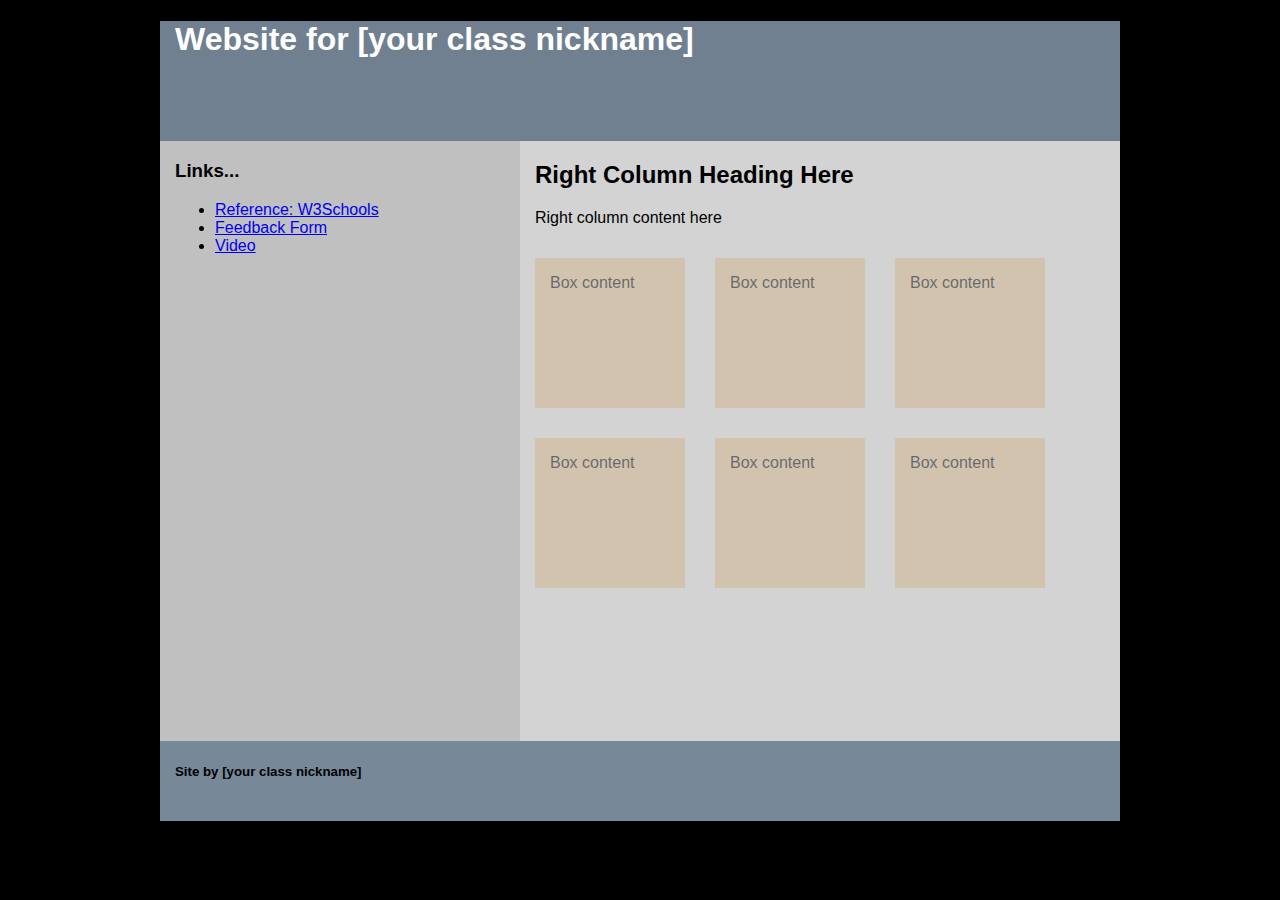
<file: Lecs/Lec 1/index.html>
<!--The HTML5 doctype declaration is very simple--> 
<!DOCTYPE HTML> 
<!--All page content is inside the HTML element--> 
<html> 
<!--Head element content is not visible in a browser window--> 
<head> 
<!--The UTF-8 character set provides the most support for all symbols and 
characters--> 
<meta charset="UTF-8"> 
<title>HTML Template</title> 
<!-- The following line links to our style sheet file--> 
<link rel="stylesheet" type="text/css" href="style.css"> 
</head> 
<!--Content visible in the browser's window is inside the HTML element--> 
<body> 
<!--All our content is enclosed in the wrapper ID style--> 
<div id="wrapper"> 
<!--The banner ID style is inside the wrapper ID style--> 
<div id="banner"> 
<h1>Website for [your class nickname]</h1> 
</div> 
<!--left-column ID style is floated left and used for navigation--> 
<div id="left-column"> 
<h3>Links...</h3> 
<ul> 
<li> <a href="http://www.w3schools.com/">Reference: W3Schools</a></li> 
<li> <a href="feedback.html">Feedback Form</a></li> 
<li> <a href="video.html">Video</a></li> 
</ul> 
</div> 
<!--right-column ID style is floated right and used for content--> 
<div id="right-column"> 
<h2>Right Column Heading Here </h2> 
<p>Right column content here </p> 
<div class="box"><p>Box content</p></div> 
<div class="box"><p>Box content</p></div> 
<div class="box"><p>Box content</p></div> 
<div class="box"><p>Box content</p></div> 
<div class="box"><p>Box content</p></div> 
<div class="box"><p>Box content</p></div> 
</div> 
<!--The clear class style clears (removes) float--> 
<div class="clear"></div> 
<div id="footer"> 
<h5>Site by [your class nickname]</h5> 
</div> 
</div> 
</body> 
</html>
</file>
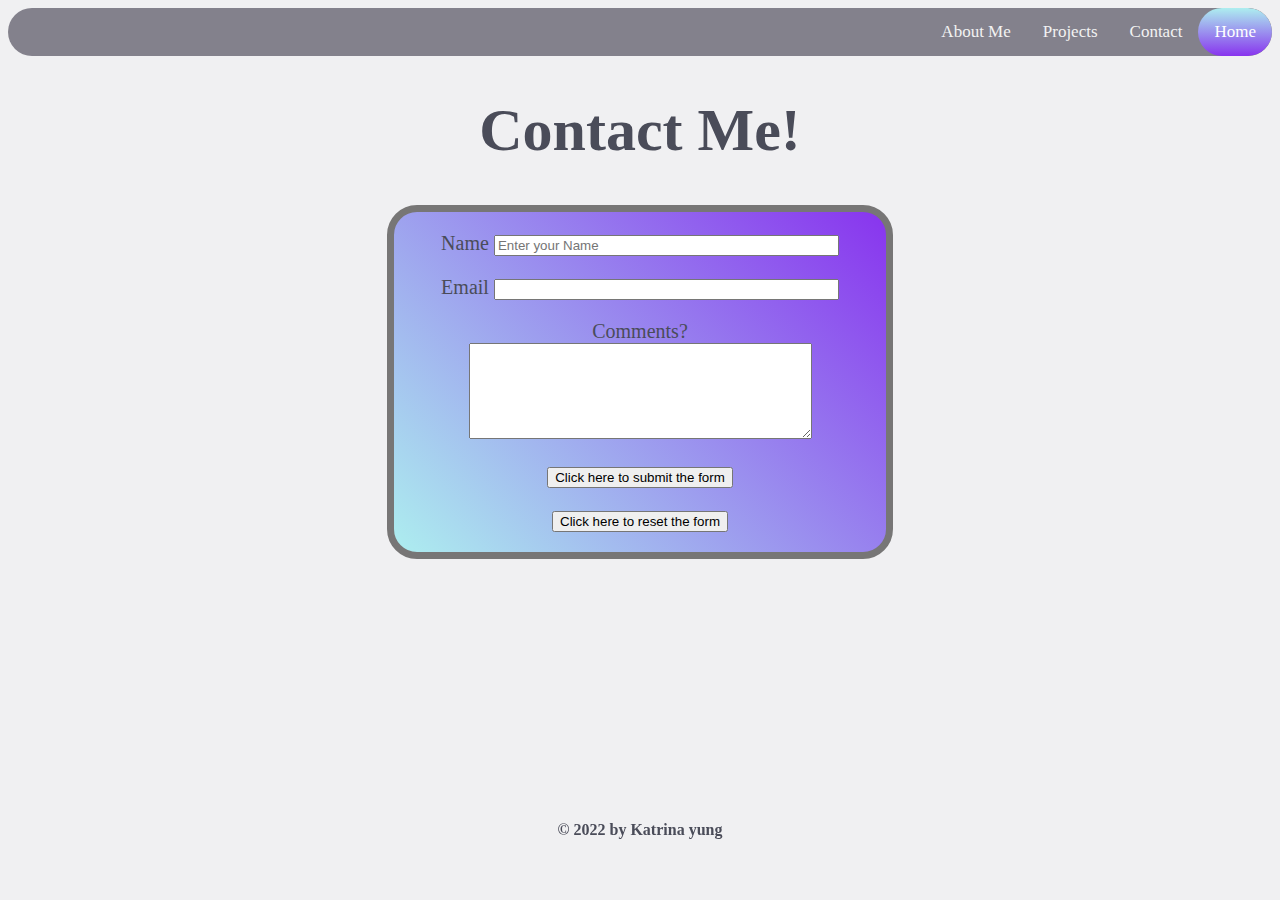
<file: Assignments/contact.html>
<!DOCTYPE html>
<html>
<head>          
      <!--This is the title-->         
      <title>Contact</title>
      <!--Style sheet for full size laptop screen-->
      <link href="style.css" rel="stylesheet" type="text/css" media="only screen and (min-width:960px)">
      <!--Style sheet for full size tablet screen-->
      <link href="tablet.css" rel="stylesheet" type="text/css" media="only screen and (min-width:481px) and (max-width:960px)">
      <!--Style sheet for full size mobile screen-->
      <link href="mobile.css" rel="stylesheet" type="text/css" media="only screen and (max-width:480px)">
    </head>
<body> 
  <div id="wrapper"> 
     <!--This is the navigation bar-->
     <div class="navbar">
      <!--Tab for home page-->
      <a class="active" href="home.html">Home</a>
      <!--Tab for contact me page-->
      <a href="contact.html">Contact</a>
      <!--Tab for projects page-->
      <a href="projects.html">Projects</a>
      <!--Tab for about me page-->
      <a href="about.html">About Me</a>
    </div>
    <!--Title for Contact me-->
    <h1>Contact Me!</h1>
    <title>Form</title>
    <!--Style sheet for Contact me page>-->
<link href="style.css" rel="stylesheet" type="text/css">
</head>
<body>
<div id="wrapper">
  <!--Form for Contact me page-->
  <div class="form">
    <!--Send form to my email-->
    <form action=mailto:katrina.yung@ontariotechu.net ?subject=Signup Form method="post" enctype="text/plain" name="form">
      <p>
      <!--Section for user to insert their name-->
      <label for="name">Name</label>
      <input type="text" name="name" placeholder="Enter your Name" size="40" required>
      </p>   
      <p>
          <!--Section for user to insert their email-->
          <label for="email">Email</label>
          <input name="email" type="email" size="40" required>
      </p> 
      <p>
          <!--Section for user to insert any comments-->
          <label for="comments">Comments?</label><br>
          <textarea name="comments" cols="40" rows="6"></textarea>
      </p>
      <!--Submit button-->
      <p><input type="submit" value="Click here to submit the form"/></p>
      <!--Reset button-->
      <p><input type="reset" value="Click here to reset the form"/></p>
    </div>          
</form> 
</body>
<!--Footer for Contact page-->
<div class ="footer">
  <h4>© 2022 by Katrina yung </h4>
</html>
</file>
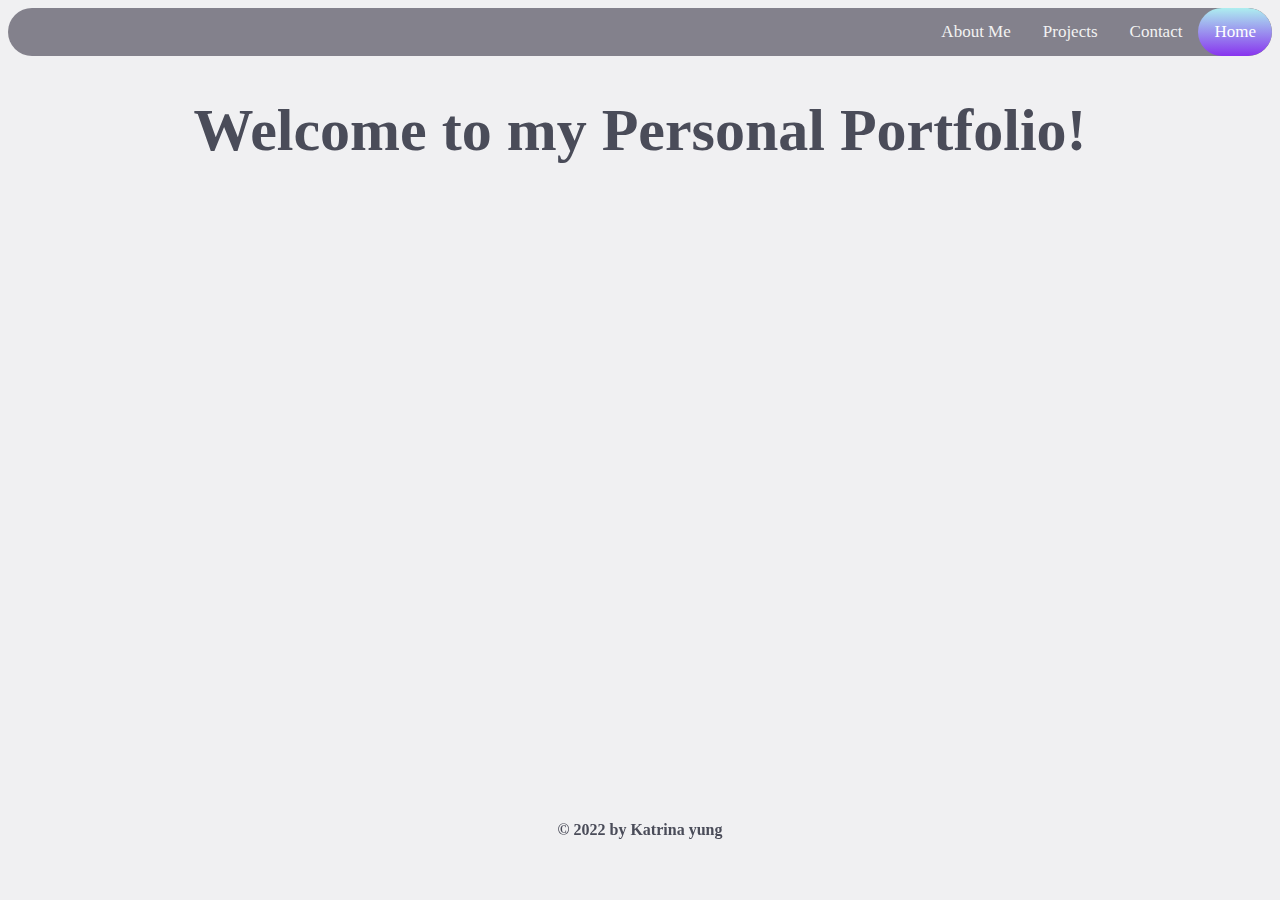
<file: Assignments/home.html>
<!DOCTYPE html>
<html>
<head>          
      <!--This is the title-->         
      <title>Home</title>
      <!--Style sheet for full size laptop screen-->
      <link href="style.css" rel="stylesheet" type="text/css" media="only screen and (min-width:960px)">
      <!--Style sheet for full size tablet screen-->
      <link href="tablet.css" rel="stylesheet" type="text/css" media="only screen and (min-width:481px) and (max-width:960px)">
      <!--Style sheet for full size mobile screen-->
      <link href="mobile.css" rel="stylesheet" type="text/css" media="only screen and (max-width:480px)">
    </head>
<body> 
  <div id="wrapper"> 
    <!--This is the navigation bar-->
    <div class="navbar">
      <!--Tab for home page-->
      <a class="active" href="home.html">Home</a>
      <!--Tab for contact me page-->
      <a href="contact.html">Contact</a>
      <!--Tab for projects page-->
      <a href="projects.html">Projects</a>
      <!--Tab for about me page-->
      <a href="about.html">About Me</a>
    </div>
    <!--Header for Home page-->
    <h1>Welcome to my Personal Portfolio!</h1>
    </div>
  </body>
  <!--Footer of Home page-->
  <footer class="footer">
    <h4>© 2022 by Katrina yung </h4>
  </footer>
  </html>
</file>
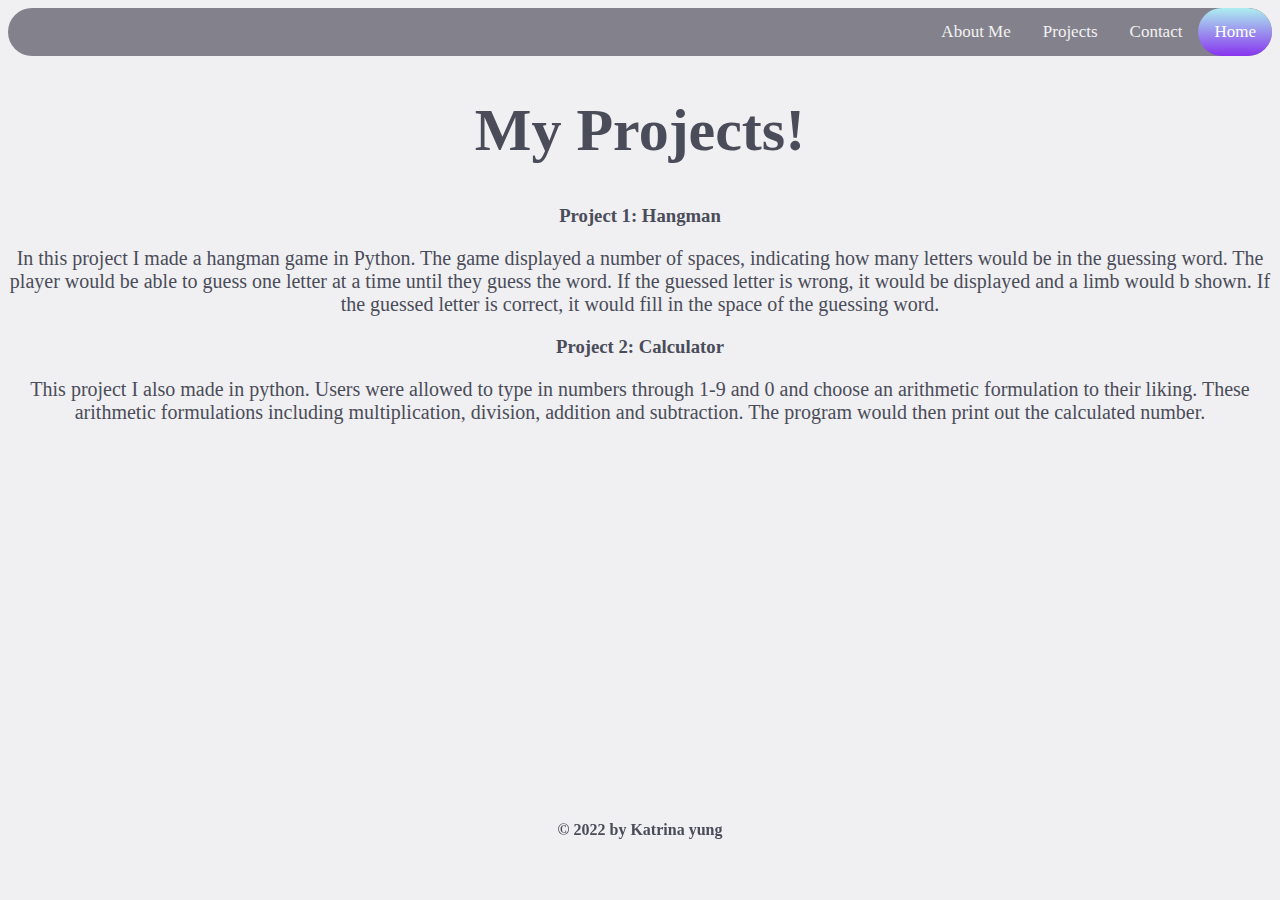
<file: Assignments/projects.html>
<!DOCTYPE html>
<html>
<head>          
      <!--This is the title-->         
      <title>Projects</title>
      <!--Style sheet for full size laptop screen-->
      <link href="style.css" rel="stylesheet" type="text/css" media="only screen and (min-width:960px)">
      <!--Style sheet for full size tablet screen-->
      <link href="tablet.css" rel="stylesheet" type="text/css" media="only screen and (min-width:481px) and (max-width:960px)">
      <!--Style sheet for full size mobile screen-->
      <link href="mobile.css" rel="stylesheet" type="text/css" media="only screen and (max-width:480px)">
</head>
<body> 
  <div id="wrapper"> 
     <!--This is the navigation bar-->
     <div class="navbar">
      <!--Tab for home page-->
      <a class="active" href="home.html">Home</a>
      <!--Tab for contact me page-->
      <a href="contact.html">Contact</a>
      <!--Tab for projects page-->
      <a href="projects.html">Projects</a>
      <!--Tab for about me page-->
      <a href="about.html">About Me</a>
    </div>
    <!--Header for projects page-->
    <h1>My Projects!</h1>
    <!--Descriptions of my 2 projects-->
    <h3>Project 1: Hangman </h3>
    <p>In this project I made a hangman game in Python. The game displayed a number of spaces, indicating how many letters would be in the guessing word. The player would be able to guess one letter at a time until they guess the word. If the guessed letter is wrong, it would be displayed and a limb would b shown. If the guessed letter is correct, it would fill in the space of the guessing word.  </p>
    <h3>Project 2: Calculator </h3>
    <p>This project I also made in python. Users were allowed to type in numbers through 1-9 and 0 and choose an arithmetic formulation to their liking. These arithmetic formulations including multiplication, division, addition and subtraction. The program would then print out the calculated number. </p>

   
</body>
<!--Footer for projects page-->
<div class ="footer">
  <h4>© 2022 by Katrina yung </h4>
  </html>
</file>
<file: Lecs/Lec 1/style.css>
@charset "UTF-8"; 
/* CSS Document */ 
/* The body tag style applies to all elements on the page */ 
body { 
background-color: black; 
font-family: Verdana, Geneva, Arial, sans-serif; 
padding:0px; 
margin:0px; 
} 
/* The wrapper ID style is used with a div tag to provide a 960px wide page */ 
#wrapper { 
width: 960px;height: 800px; 
margin-left: auto; 
margin-right: auto; 
background-color:LightSlateGrey ; 
} 
/* The right-column ID style is floated right */ 
#right-column { 
float: right; 
width: 600px;height: 600px; 
background-color:LightGray; 
} 
/* The left-column ID style is floated left */ 
#left-column { 
float: left; 
width: 360px;background-color:silver; 
height:600px; 
} 
/* Defining a style for a set of tags separated by commas applies the style to 
all tags */ 
h1,h2,h3,h4,h5,h6,p,li { 
margin-left:15px; 
} 
#footer { 
height:80px; 
} 
#banner{ 
height:120px; 
background-color:SlateGrey; 
} 
/* Defining a style for a set of tags not separated by commas applies the style 
only to all tags within the preceding tag*/ 
#banner h1 { 
color: white; 
} 
/* Advanced Web design relies on class or ID styles, never tables */ 
.box { 
height: 150px; 
width: 150px;float: left; 
background-color:tan; 
margin: 15px; 
opacity:.5; 
} 
/* The following pseudo-class applies to the box class when in a hovered state */ 
.box:hover { 
background-color:white; 
opacity:1; 
} 
/* This clear class style terminates float */ 
.clear{ 
clear: both; 
}
</file>
<file: Assignments/style.css>
@charset "UTF-8";

/*Style for body*/
body{
    background-color: #F0F0F2;
    height: 100%
}

/*Style for heading 1*/
h1{
    color:#4A4C59;
    text-align: center;
    font-size: 60px;
}

/*Style for heading 3*/
h3{
  color:#4A4C59;
  text-align: center;
}

/*Style for paragraphs*/
p{
  color:#4A4C59;
  text-align: center;
  font-size: 20px;
}

/* Style for Navigation Bar*/
.navbar {
    background-color: #83818C;
    border-radius: 30px;
    overflow: hidden;
  }
  
  /* Style for links in navigation bar*/
  .navbar a {
    float: right;
    color: #f2f2f2;
    text-align: center;
    padding: 14px 16px;
    text-decoration: none;
    font-size: 17px;
    border-radius: 30px;
  }
  
  /* Make tabs a different color when mouse hovers over tab*/
  .navbar a:hover {
    background-color: #ddd;
    border-radius: 30px;
    color: black;

  }
  
  /* Make active link colored */
  .navbar a.active {
    background-image: linear-gradient(#adeeef, rgb(136, 52, 238));
    border-radius: 30px;
    color: white;
  }

  /*Style for form*/
  .form{
    background-image: linear-gradient(45deg, #adeeef, rgb(136, 52, 238));
    text-align: center;
    border: 7px solid rgb(119, 118, 118);
    border-radius: 30px;
    margin-right: 30%;
    margin-left: 30%;
  }
  /*Style for all center classes (image, video, and button)*/
  .center {
    display:block;
    margin-left: auto;
    margin-right: auto;
    width: 50%;
  }
  
/*Style for footer*/ 
  .footer {
    position: fixed;
    height: 100px;
    margin-top: -100px;
    left: 0;
    bottom: 0;
    width: 100%;
    border-radius: 30px;
    color: #4A4C59;
    text-align: center;
    clear: both;
  }
</file>
<file: Assignments/tablet.css>
@charset "UTF-8";

/*Style for body*/
body{
    background-color: #F0F0F2;
    height: 100%
}

/*Style for heading 1*/
h1{
    color:#4A4C59;
    text-align: center;
    font-size: 60px;
}

/*Style for heading 3*/
h3{
  color:#4A4C59;
  text-align: center;
}

/*Style for paragraphs*/
p{
  color:#4A4C59;
  text-align: center;
  font-size: 20px;
}

/* Style for Navigation Bar*/
.navbar {
    background-color: #83818C;
    border-radius: 30px;
    overflow: hidden;
  }
  
  /* Style for links in navigation bar*/
  .navbar a {
    float: right;
    color: #f2f2f2;
    text-align: center;
    padding: 14px 16px;
    text-decoration: none;
    font-size: 17px;
    border-radius: 30px;
  }
  
  /* Make tabs a different color when mouse hovers over tab*/
  .navbar a:hover {
    background-color: #ddd;
    border-radius: 30px;
    color: black;

  }
  
  /* Make active link colored */
  .navbar a.active {
    background-image: linear-gradient(#adeeef, rgb(136, 52, 238));
    border-radius: 30px;
    color: white;
  }

  /*Style for form*/
  .form{
    background-image: linear-gradient(45deg, #adeeef, rgb(136, 52, 238));
    text-align: center;
    border: 7px solid rgb(119, 118, 118);
    border-radius: 30px;
    margin-right: 30%;
    margin-left: 30%;
  }
  /*Style for all center classes (image, video, and button)*/
  .center {
    display:block;
    margin-left: auto;
    margin-right: auto;
    width: 50%;
  }
  
/*Style for footer*/ 
  .footer {
    position: fixed;
    height: 100px;
    margin-top: -100px;
    left: 0;
    bottom: 0;
    width: 100%;
    border-radius: 30px;
    color: #4A4C59;
    text-align: center;
    clear: both;
  }
</file>
<file: Assignments/mobile.css>
@charset "UTF-8";

/*Style for body*/
body{
    background-color: #F0F0F2;
    height: 100%
}

/*Style for heading 1*/
h1{
    color:#4A4C59;
    text-align: center;
    font-size: 60px;
}

/*Style for heading 3*/
h3{
  color:#4A4C59;
  text-align: center;
}

/*Style for paragraphs*/
p{
  color:#4A4C59;
  text-align: center;
  font-size: 20px;
}

/* Style for Navigation Bar*/
.navbar {
    background-color: #83818C;
    border-radius: 30px;
    overflow: hidden;
  }
  
  /* Style for links in navigation bar*/
  .navbar a {
    float: right;
    color: #f2f2f2;
    text-align: center;
    padding: 14px 16px;
    text-decoration: none;
    font-size: 17px;
    border-radius: 30px;
  }
  
  /* Make tabs a different color when mouse hovers over tab*/
  .navbar a:hover {
    background-color: #ddd;
    border-radius: 30px;
    color: black;

  }
  
  /* Make active link colored */
  .navbar a.active {
    background-image: linear-gradient(#adeeef, rgb(136, 52, 238));
    border-radius: 30px;
    color: white;
  }

  /*Style for form*/
  .form{
    background-image: linear-gradient(45deg, #adeeef, rgb(136, 52, 238));
    text-align: center;
    border: 7px solid rgb(119, 118, 118);
    border-radius: 30px;
    margin-right: 30%;
    margin-left: 30%;
  }
  /*Style for all center classes (image, video, and button)*/
  .center {
    display:block;
    margin-left: auto;
    margin-right: auto;
    width: 50%;
  }
  
/*Style for footer*/ 
  .footer {
    position: fixed;
    height: 100px;
    margin-top: -100px;
    left: 0;
    bottom: 0;
    width: 100%;
    border-radius: 30px;
    color: #4A4C59;
    text-align: center;
    clear: both;
  }
</file>
